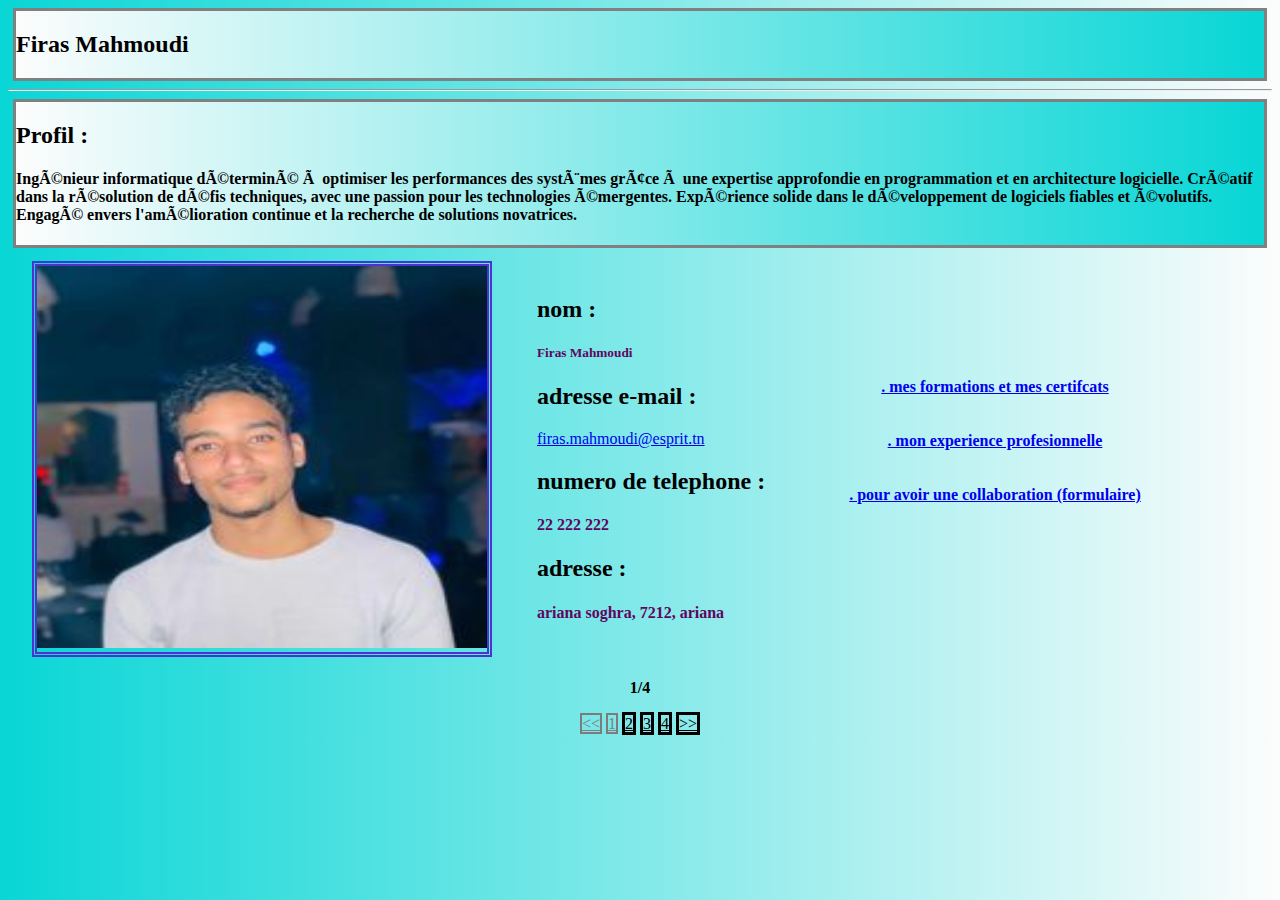
<file: index.html>
<!DOCTYPE html>
<html>
    <head>
        <meta charset="utf_8" />

        <title>my cv _ home page</title>
        <link rel="stylesheet" type="text/css" href="index.css">
    </head>
    <body>
        <header>
            <h2>Firas Mahmoudi</h2>
        </header>
        <hr>
        <header>
            <h2>Profil :</h2>
            <h4 id="black">Ingénieur informatique déterminé à optimiser les performances des systèmes grâce à une expertise 
            approfondie en programmation et en architecture logicielle. Créatif dans la résolution de défis techniques, 
            avec une passion pour les technologies émergentes. Expérience solide dans le développement de logiciels fiables et évolutifs. 
            Engagé envers l'amélioration continue et la recherche de solutions novatrices.</h4>
        </header>
            <table>
                <tr>
                    <th></th>
                    <th></th>
                    <th></th>
                    <th></th>
                    <th>
                        <section>
                        <img src="photo.jpg" alt="none" width="450" height="382">
                        </section>
                    </th>
                    <th></th>
                    <th></th>
                    <th></th>
                    <th></th>
                    <th></th>
                    <th></th>
                    <th></th>
                    <th></th>
                    <th></th>
                    <td>
                        <h2>nom :</h2>
                        <h5>Firas Mahmoudi</h5>
                        <h2>adresse e-mail :</h2>
                        <a href="mailto:firas.mahmoudi@esprit.tn">
                        firas.mahmoudi@esprit.tn</a>
                        <h2>numero de telephone :</h2>
                        <h4>22 222 222</h4>
                        <h2>adresse :</h2>
                        <h4>ariana soghra, 7212, ariana</h4>
                        
                    </td>
                    <th></th>
                    <th></th>
                    <th></th>
                    <th></th>
                    <th></th>
                    <th></th>
                    <th></th>
                    <th></th>
                    <th></th>
                    <th></th>
                    <th></th>
                    <th></th>
                    <th></th>
                    <th></th>
                    <th></th>
                    <th></th>
                    <th></th>
                    <th></th>
                    <th></th>
                    <th></th>  
                    <th>
                        <a href="formation_et_certifcat.html">. mes formations et mes certifcats</a>
                        <br>
                        <br>                            <br>
                        <a href="experience_profesionnelle.html">. mon experience profesionnelle</a>
                        <br>
                        <br>
                        <br>
                        <a href="collaboration.html">. pour avoir une collaboration (formulaire)</a>
                        <br>
                        <br>                            <br>  
                    </th>
                </tr>
                <tr></tr>
                <tr></tr>
                <tr></tr>
                <tr>
                    <th></th>
                    <th></th>        
                    <th></th>
                    <th></th>
                    <th></th>
                    <th></th>
                    <th></th>
                    <th></th>
                    <th></th>
                    <th></th>
                    <th></th>
                    <th></th> 
                    <th></th>
                    <th></th>                  
                    <th>
                    </th>
                </tr>
                <tr>
                    <th></th>
                    <th></th>
                    <th></th>
                    <th></th>
                    <th></th>
                    <th></th>
                    <th></th>
                    <th></th>
                    <th></th>
                    <th></th>
                    <th></th>
                    <th></th>                
                    <th></th>
                    <th></th>
                    <th>
                        
                    </th>
                </tr>
            </table>
            <nav>
                <strong>1/4</strong>
            </nav>
            <br>
            <nav aria-label="pagination">
                <ul class="pagination">
                    
                    <li><a id="bord" href=""><span class="visuallyhidden"><<</span></a></li>
                    <li><a id="bord" href="">1</a></li>
                
                    <li><a id="bor" href="formation_et_certifcat.html" aria-current="page">2</a></li>
                
                    <li><a id="bor" href="experience_profesionnelle.html">3</a></li>
                
                    <li><a id="bor" href="collaboration.html">4</a></li>
                
                    <li><a id="bor" href="formation_et_certifcat.html"><span class="visuallyhidden">>></span></a></li>
                   
                  
                </ul>
              </nav>
        <script src="index.js"></script>
    </body>
</html>
</file>
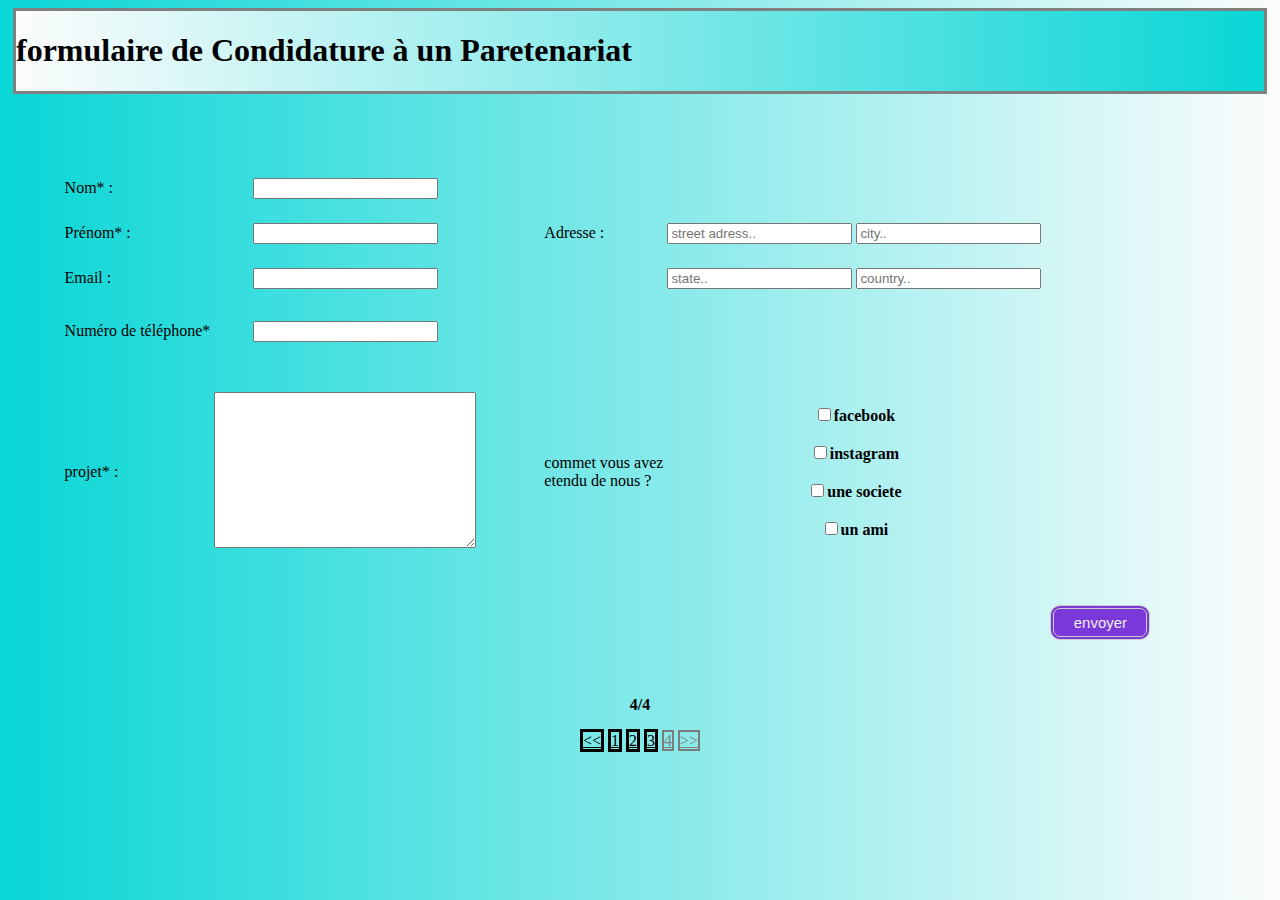
<file: collaboration.html>
<!DOCTYPE html>
<html>
    <head>
        <meta charset="utf-8" />

        <title>collaboration</title>
        <link rel="stylesheet" type="text/css" href="index.css">
    </head>
    <body>
        <header>
            <h1>formulaire de Condidature à un  Paretenariat</h1>
        </header>
        <br><br><br>
        <br>
        <nav>
            <form action="#" method="get" name="collaboration">
                <table>
                    <tr>
                        <td>
                            <tr>
                                <td>
                                <label for="nom">Nom* :</label>
                                </td>
                                <th>
                                    <input type="text" id="nom" onkeyup="nomValidation()" required>
                                </th>
                            </tr>
                            <tr>
                                <td></td>
                                <td>
                                    <p style="color: red" id="nomEr""></p>
                                </td>
                            </tr>
                            <tr>
                                <td>
                                    <label for="prenom">Prénom* :</label>
                                </td>
                                <th>
                                    <input type="text" id="prenom" onkeyup="prenomValidation()" required>
                                </th>
                                <th></th>
                                <th></th>
                                <th></th>
                                <th></th>
                                <th></th>
                                <th></th>
                                <th></th>
                                <th></th>
                                <th></th>
                                <th></th>
                                <th></th>
                                <th></th>
                                <th></th>
                                <th></th>
                                <th></th>
                                <th></th>
                                <td>
                                    <label for="adresse">Adresse :</label>
                                </td>
                                <th>
                                    <input type="text" name="street adress" id="adresse" placeholder="street adress..">
                                    <input type="text" name="city" id="adresse" placeholder="city..">
                            </tr>
                            <tr>
                                <td></td>
                                <td>
                                    <p style="color: red" id="prenomEr""></p>
                                </td>
                            </tr>
                            <tr>
                                <td>
                                    <label for="email">Email :</label>
                                </td>
                                <th>
                                <input type="email" id="email" required>
                                </th>
                                <th></th>
                                <th></th>
                                <th></th>
                                <th></th>
                                <th></th>
                                <th></th>
                                <th></th>
                                <th></th>
                                <th></th>
                                <th></th>
                                <th></th>
                                <th></th>
                                <th></th>
                                <th></th>
                                <th></th>
                                <th></th>
                                <td></td>
                                <th>
                                    
                                    <input type="text" name="state" id="adresse" placeholder="state..">
                                    <input type="text" name="country" id="adresse" placeholder="country..">
                            </tr>
                            <tr></tr>
                            <tr></tr>
                            <tr>
                                <th></th>
                                <td >
                
                                    <p style="color: red" id="adressEr""></p>
                                
                                </td>
                            </tr>
                            <tr></tr>
                            <tr></tr>
                            <tr>
                                <td>
                                    <label for="telephone">Numéro de téléphone*</label>
                                </td>
                                <th>
                                <input type="tel" id="telephone" required>
                                </th>
                        </td>
                    
                    </tr>
                    <tr></tr>
                    <tr></tr>
                    <tr>
                        <th></th>
                        <td>
                            <p style="color: red" id="phoneEr""></p>
                        </td>
                    </tr>
                    <tr></tr>
                    <tr></tr>
                    <tr></tr>
                    <tr></tr>
                    <tr></tr>
                    <tr></tr>
                    <tr></tr>
                    <tr></tr>
                    <tr></tr>
                    <tr></tr>
                    <tr></tr>
                    <tr>
                        <td>
                            <label for="projet">projet* :</label>
                        </td>
                        <th>
                            <textarea name="projet" id="projet" cols="30" rows="10"></textarea>
                        </th>
                        <th></th>
                        <th></th>
                        <th></th>
                        <th></th>
                        <th></th>
                        <th></th>
                        <th></th>
                        <th></th>
                        <th></th>
                        <th></th>
                        <th></th>
                        <th></th>
                        <th></th>
                        <th></th>
                        <th></th>
                        <th></th>
                        <td>
                            <label for="ced">commet vous avez </label>
                            <br>
                            <label for="ced">etendu de nous ?</label>
                        </td>
                        <th>
                            <input type="checkbox" name="ced" id="ed" ><label for="ed">facebook</label>
                            <br><br>
                            <input type="checkbox" name="ced" id="cd" ><label for="cd">instagram</label>
                            <br><br>
                            <input type="checkbox" name="ced" id="ce" ><label for="ce">une societe</label>
                            <br><br>
                            <input type="checkbox" name="ced" id="cede" ><label for="cede">un ami</label>
                        </th>
                    </tr>
                    <tr></tr>
                    <tr></tr>
                    <tr>
                        <th></th>
                        <td >
                
                            <p style="color: red" id="projetEr""></p>
                        
                        </td>
                    </tr>
                    <tr></tr>
                    <tr></tr>
                    <tr></tr>
                    <tr></tr>
                    <tr></tr>
                    <tr></tr>
                    <tr></tr>
                    <tr></tr>
                    <tr></tr>
                    <tr></tr>
                    <tr>
                        <th></th>
                        <th></th>
                        <th></th>
                        <th></th>
                        <th></th>
                        <th></th>
                        <th></th>
                        <th></th>
                        <th></th>
                        <th></th>
                        <th></th>
                        <th></th>
                        <th></th>
                        <th></th>
                        <th></th>
                        <th></th>
                        <th></th>
                        <th></th>
                        <th></th>
                        <th></th>
                        <th>
                            <button type="submit" value="submit" onclick="projetValidation()">envoyer</button>
                        </th>

                    </tr>
                    <tr>
                        <th></th>
                        <th></th>
                        <th></th>
                        <th></th>
                        <th></th>
                        <th></th>
                        <th></th>
                        <th></th>
                        <th></th>
                        <th></th>
                        <th></th>
                        <th></th>
                        <th></th>
                        <th></th>
                        <th></th>
                        <th></th>
                        <th></th>
                        <th></th>
                        <th></th>
                        <th></th>
                        <th></th>
                        <th></th>
                        <th></th>
                        <th></th>
                        <th></th>
                        <th></th>
                        <th></th>
                        <th></th>
                        <th></th>
                        <th></th>
                        <th></th>
                        <th></th>
                        <th></th>
                        <th></th>
                        <th></th>
                        <th>
                            <br>
                            
                        </th>
                    </tr>
                    <tr></tr>
                    <tr>
                        <td>
                            <p style="color: red" id="erreur""></p>
                        </td>
                    </tr>
                    <tr></tr>
                    <tr></tr>
                </table>
            </form>
        </nav>
        <nav>
            <strong>4/4</strong>
        </nav>
        <br>
        <nav aria-label="pagination">
            <ul class="pagination">
                
                <li><a id="bor" href="experience_profesionnelle.html"><span class="visuallyhidden"><<</span></a></li>
                <li><a id="bor" href="index.html">1</a></li>
            
                <li><a id="bor" href="formation_et_certifcat.html" aria-current="page">2</a></li>
            
                <li><a id="bor" href="experience_profesionnelle.html">3</a></li>
            
                <li><a id="bord" href="collaboration.html">4</a></li>
            
                <li><a id="bord" href="collaboration.html"><span class="visuallyhidden">>></span></a></li>
            
            
            </ul>
        </nav>
        <script src="collaboration.js">

        </script>
    </body>
</html>
</file>
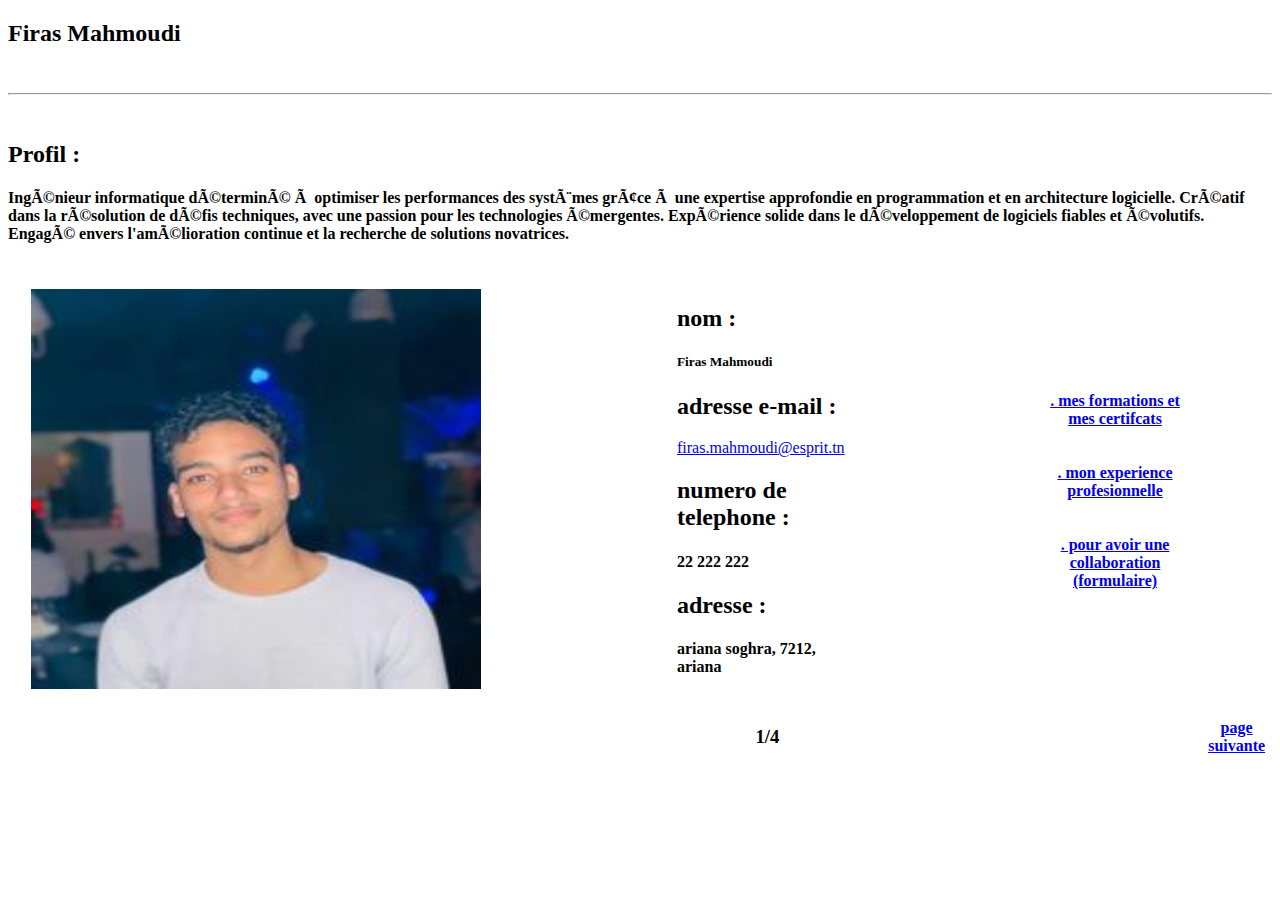
<file: cv.html>
<!DOCTYPE html>
<html>
    <head>
        <meta charset="utf_8" />

        <title>my cv _ home page</title>
    </head>
    <body>
        <h2>Firas Mahmoudi</h2>
        <br>
        <hr>
        <br>
        <h2>Profil :</h2>
        <h4>Ingénieur informatique déterminé à optimiser les performances des systèmes grâce à une expertise 
            approfondie en programmation et en architecture logicielle. Créatif dans la résolution de défis techniques, 
            avec une passion pour les technologies émergentes. Expérience solide dans le développement de logiciels fiables et évolutifs. 
            Engagé envers l'amélioration continue et la recherche de solutions novatrices.</h4>
            <br>
            <table>
                <tr>
                    <th></th>
                    <th></th>
                    <th></th>
                    <th></th>
                    <th></th>
                    <th>
                        <img src="photo.jpg" alt="none" width="450" height="400">
                    </th>
                    <th></th>
                    <th></th>
                    <th></th>
                    <th></th>
                    <th></th>
                    <th></th>
                    <th></th>
                    <th></th>
                    <th></th>
                    <th></th>
                    <th></th>
                    <th></th>
                    <th></th>
                    <th></th>
                    <th></th>
                    <th></th>
                    <th></th>
                    <th></th>
                    <th></th>
                    <th></th>
                    <th></th>
                    <th></th>
                    <th></th>
                    <th></th>
                    <th></th>
                    <th></th>
                    <th></th>
                    <th></th>
                    <th></th>
                    <th></th>
                    <th></th>
                    <th></th>
                    <th></th>
                    <th></th>
                    <th></th>
                    <th></th>
                    <th></th>
                    <th></th>
                    <th></th>
                    <th></th>
                    <th></th>
                    <th></th>
                    <th></th>
                    <th></th>
                    <th></th>
                    <th></th>
                    <th></th>
                    <th></th>
                    <td>
                        <h2>nom :</h2>
                        <h5>Firas Mahmoudi</h5>
                        <h2>adresse e-mail :</h2>
                        <a href="mailto:firas.mahmoudi@esprit.tn">
                        firas.mahmoudi@esprit.tn</a>
                        <h2>numero de telephone :</h2>
                        <h4>22 222 222</h4>
                        <h2>adresse :</h2>
                        <h4>ariana soghra, 7212, ariana</h4>
                    </td>
                    <th></th>
                    <th></th>
                    <th></th>
                    <th></th>
                    <th></th>
                    <th></th>
                    <th></th>
                    <th></th>
                    <th></th>
                    <th></th>
                    <th></th>
                    <th></th>
                    <th></th>
                    <th></th>
                    <th></th>
                    <th></th>
                    <th></th>
                    <th></th>
                    <th></th>
                    <th></th>
                    <th></th>
                    <th></th>
                    <th></th>
                    <th></th>
                    <th></th>
                    <th></th>
                    <th></th>
                    <th></th>
                    <th></th>
                    <th></th>
                    <th></th>
                    <th></th>
                    <th></th>
                    <th></th>
                    <th></th>
                    <th></th>
                    <th></th>
                    <th></th>
                    <th></th>
                    <th></th>
                    <th></th>
                    <th></th>
                    <th></th>
                    <th></th>
                    <th></th>
                    <th></th>
                    <th>
                        <a href="formation_et_certifcat.html">. mes formations et mes certifcats</a>
                        <br>
                        <br>
                        <br>
                        <a href="experience_profesionnelle.html">. mon experience profesionnelle</a>
                        <br>
                        <br>
                        <br>
                        <a href="collaboration.html">. pour avoir une collaboration (formulaire)</a>
                    </th>
                </tr>
                <tr></tr>
                <tr></tr>
                <tr></tr>
                <tr>
                    <th></th>
                    <th></th>
                    <th></th>
                    <th></th>
                    <th></th>
                    <th></th>
                    <th></th>
                    <th></th>
                    <th></th>
                    <th></th>
                    <th></th>
                    <th></th>
                    <th></th>
                    <th></th>
                    <th></th>
                    <th></th>
                    <th></th>
                    <th></th>
                    <th></th>
                    <th><th>
                    <th></th>
                    <th></th>
                    <th></th>
                    <th></th>
                    <th></th>
                    <th></th>
                    <th></th>
                    <th></th>
                    <th></th>
                    <th></th>
                    <th></th>
                    <th></th>
                    <th></th>
                    <th></th>
                    <th></th>
                    <th></th>
                    <th></th>
                    <th></th>
                    <th></th>
                    <th></th>
                    <th></th>
                    <th></th>
                    <th></th>
                    <th></th>
                    <th></th>
                    <th></th>
                    <th></th>
                    <th></th>
                    <th></th>
                    <th></th>
                    <th></th>
                    <th></th>
                    <th></th>
                    <th>
                        <h3>1/4</h3>
                    </th>
                    <th></th>
                    <th></th>
                    <th></th>
                    <th></th>
                    <th></th>
                    <th></th>
                    <th></th>
                    <th></th>
                    <th></th>
                    <th></th>
                    <th></th>
                    <th></th>
                    <th></th>
                    <th></th>
                    <th></th>
                    <th></th>
                    <th></th>
                    <th></th>
                    <th></th>
                    <th></th>
                    <th></th>
                    <th></th>
                    <th></th>
                    <th></th>
                    <th></th>
                    <th></th>
                    <th></th>
                    <th></th>
                    <th></th>
                    <th></th>
                    <th></th>
                    <th></th>
                    <th></th>
                    <th></th>
                    <th></th>
                    <th></th>
                    <th></th>
                    <th></th>
                    <th></th>
                    <th></th>
                    <th></th>
                    <th></th>
                    <th></th>
                    <th></th>
                    <th></th>
                    <th></th>
                    <th></th>
                    <th></th>
                    <th></th>
                    <th></th>
                    <th></th>
                    <th>
                        <a href="formation_et_certifcat.html">page suivante</a>
                    </th>
                </tr>
            </table>
    </body>
</html>
</file>
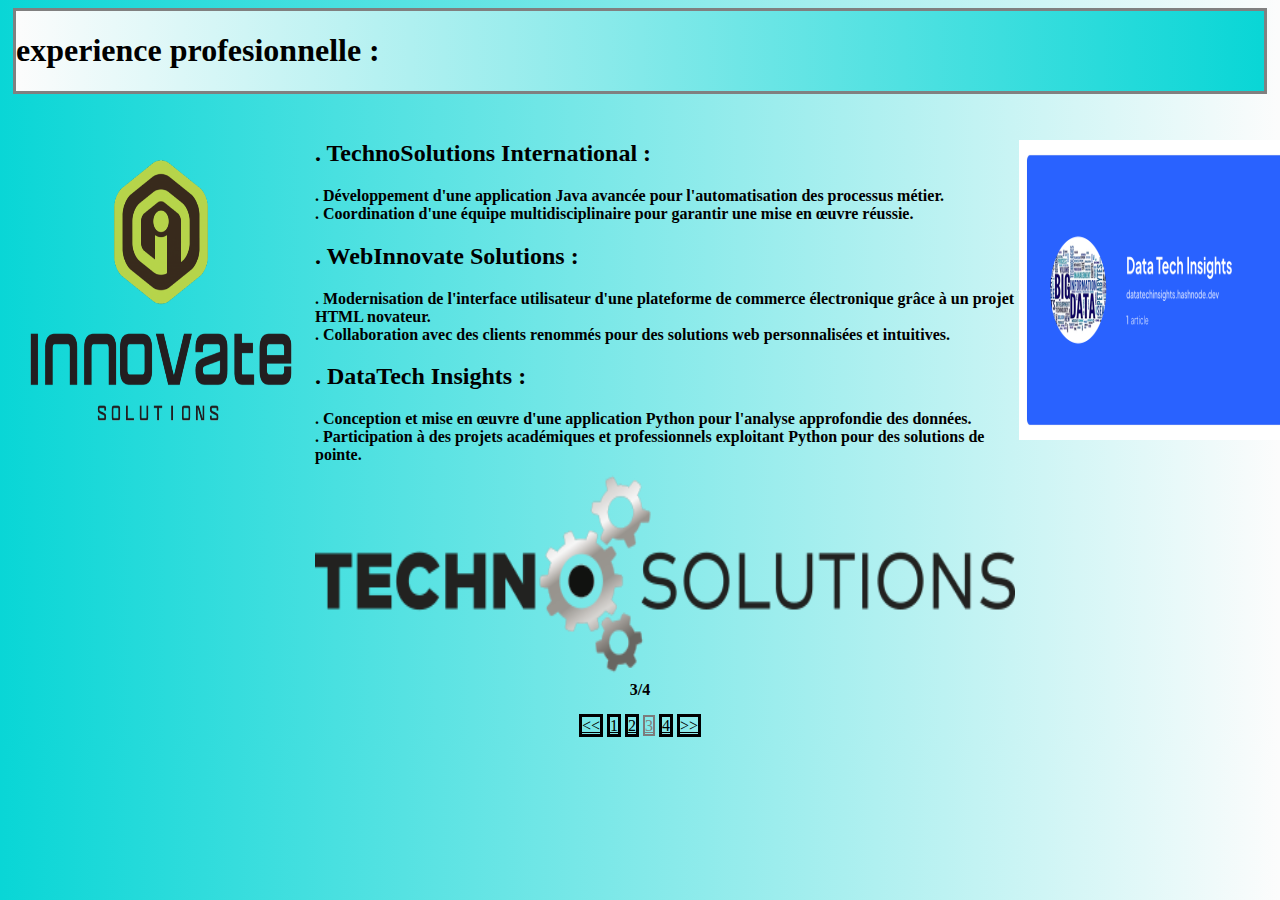
<file: experience_profesionnelle.html>
<!DOCTYPE html>
<html>
    <head>
        <meta charset="utf-8" />

        <title>experience_profesionnelle</title>
        <link rel="stylesheet" type="text/css" href="index.css">
    </head>
    <body>
        <header>
            <h1>experience profesionnelle :</h1>
        </header>
        <table>
            <tr>
                <th>
                    <br>
                    <img src="inno.png" alt="none" width="300" height="300">
                </th>
                <td>
                    <br>
                    <h2>. TechnoSolutions International :</h2>
                    <strong>. Développement d'une application Java avancée pour l'automatisation des processus métier.</strong>
                    <br>
                    <strong>. Coordination d'une équipe multidisciplinaire pour garantir une mise en œuvre réussie.</strong>
                    <br>
                    <h2>. WebInnovate Solutions :</h2>
                    <strong>. Modernisation de l'interface utilisateur d'une plateforme 
                        de commerce électronique grâce à un projet HTML novateur.</strong>
                        <br>
                    <strong>. Collaboration avec des clients renommés pour des solutions web personnalisées et intuitives.</strong>
                    <br>
                    <h2>. DataTech Insights :</h2>
                    <strong>. Conception et mise en œuvre d'une application Python pour l'analyse approfondie des données.</strong>
                    <br>
                    <strong>. Participation à des projets académiques 
                        et professionnels exploitant Python pour des solutions de pointe.</strong>
                </th>
                <th>
                    <br>
                    <img src="data.png" alt="none" width="300" height="300">
                </th>
            </tr>
            <tr></tr>
            <tr></tr>
            <tr></tr>
            <tr>
                <th></th>
                <th>
                    <img src="tech.png" alt="none" width="700" height="200">
                </th>
            </tr>
        </table>
        <nav>
            <strong>3/4</strong>
        </nav>
        <br>
        <nav aria-label="pagination">
            <ul class="pagination">
                
                <li><a id="bor" href="formation_et_certifcat.html"><span class="visuallyhidden"><<</span></a></li>
                <li><a id="bor" href="index.html">1</a></li>
            
                <li><a id="bor" href="formation_et_certifcat.html" aria-current="page">2</a></li>
            
                <li><a id="bord" href="experience_profesionnelle.html">3</a></li>
            
                <li><a id="bor" href="collaboration.html">4</a></li>
            
                <li><a id="bor" href="collaboration.html"><span class="visuallyhidden">>></span></a></li>
               
              
            </ul>
          </nav>
    </body>
</html>
</file>
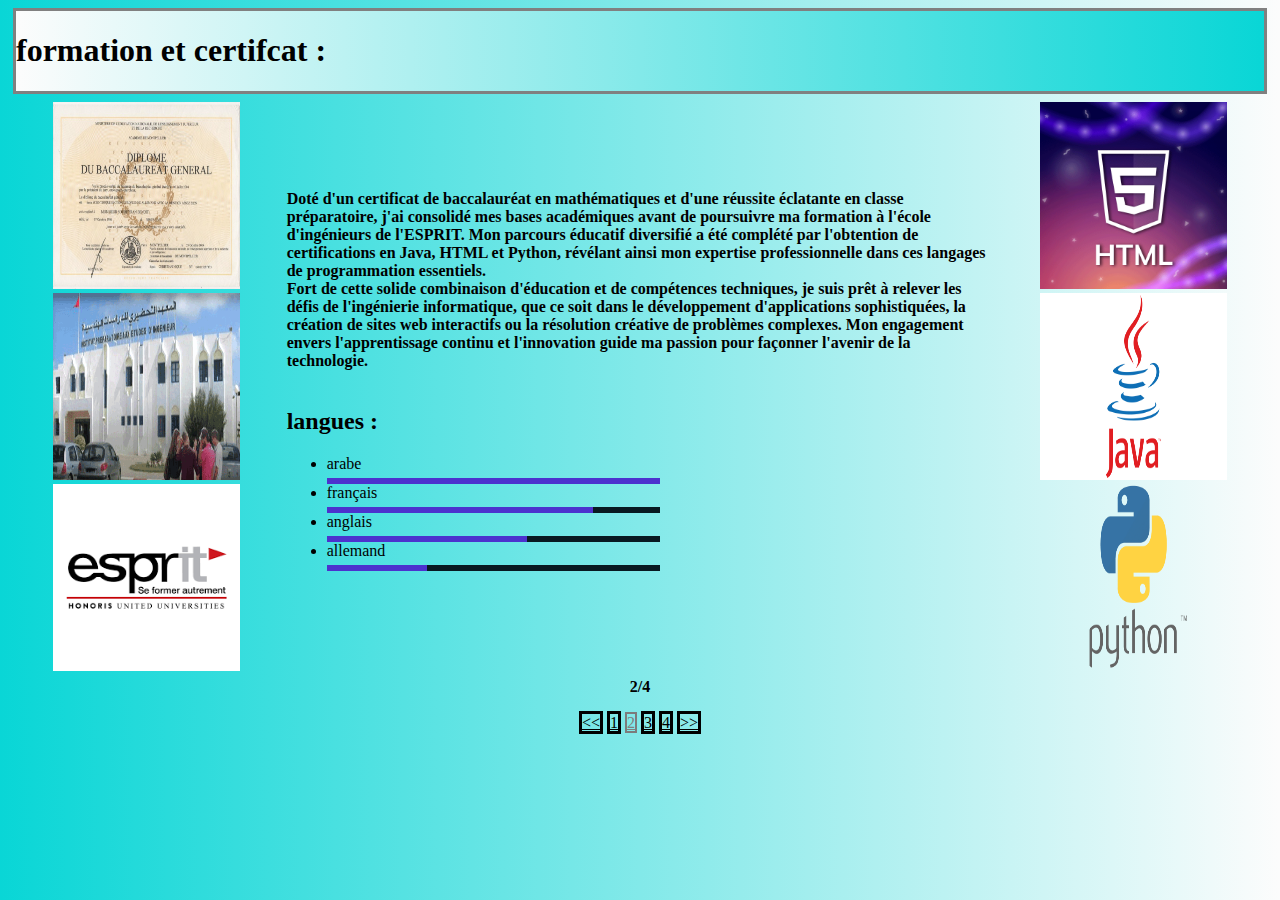
<file: formation_et_certifcat.html>
<!DOCTYPE html>
<html>
    <head>
        <meta charset="utf-8" />

        <title>formation_et_certifcat</title>
        <link rel="stylesheet" type="text/css" href="index.css">
    </head>
    <body>
        <header>
            <h1>formation et certifcat :</h1>
        </header>
        <table>
            <tr>
                <th>
                    <img src="bac.jpg" alt="none" width="187" height="187">
                    <img src="prep.png" alt="none" width="187" height="187">
                    <img src="esprit.png" alt="none" width="187" height="187">
                </th>
                <td>
                    <strong>
                    Doté d'un certificat de baccalauréat en mathématiques et d'une réussite éclatante en classe préparatoire, 
                    j'ai consolidé mes bases académiques avant de poursuivre ma formation à l'école d'ingénieurs de l'ESPRIT. 
                    Mon parcours éducatif diversifié a été complété par l'obtention de certifications en Java, HTML et Python, 
                    révélant ainsi mon expertise professionnelle dans ces langages de programmation essentiels. 
                    </strong>
                    <br>
                    <strong>
                    Fort de cette solide combinaison d'éducation et de compétences techniques, 
                    je suis prêt à relever les défis de l'ingénierie informatique, 
                    que ce soit dans le développement d'applications sophistiquées, 
                    la création de sites web interactifs ou la résolution créative de problèmes complexes. 
                    Mon engagement envers l'apprentissage continu et l'innovation guide ma passion pour façonner 
                    l'avenir de la technologie.
                    </strong>
                    <br>
                    <br>
                    <div class="language">
                        <h2 class="title">langues :</h2>
                        <ul>
                            <li>
                                <span class="text">arabe</span>
                                <span class="percent">
                                    <div style="width: 100%;"></div>
                                </span>
                            </li>
                            <li>
                                <span class="text">français</span>
                                <span class="percent">
                                    <div style="width: 80%;"></div>
                                </span>
                            </li>
                            <li>
                                <span class="text">anglais</span>
                                <span class="percent">
                                    <div style="width: 60%;"></div>
                                </span>
                            </li>
                            <li>
                                <span class="text">allemand</span>
                                <span class="percent">
                                    <div style="width: 30%;"></div>
                                </span>
                            </li>
                        </ul>
                    </div>
                </td>
                <th>
                    <img src="html.png" alt="none" width="187" height="187">
                    <img src="java.jpg" alt="none" width="187" height="187">
                    <img src="pyth.png" alt="none" width="187" height="187">
                </th>
            </tr>
        </table>
        <nav>
            <strong>2/4</strong>
        </nav>
        <br>
        <nav aria-label="pagination">
            <ul class="pagination">
                
                
                <li><a id="bor" href="index.html"><span class="visuallyhidden"><<</span></a></li>
                <li><a id="bor" href="index.html">1</a></li>
            
                <li><a id="bord" href="formation_et_certifcat.html" aria-current="page">2</a></li>
            
                <li><a id="bor" href="experience_profesionnelle.html">3</a></li>
            
                <li><a id="bor" href="collaboration.html">4</a></li>
            
                <li><a id="bor" href="experience_profesionnelle.html"><span class="visuallyhidden">>></span></a></li>
              
            </ul>
          </nav>
    </body>
</html>
</file>
<file: index.css>
body{
    background: linear-gradient(to right, rgb(9, 214, 214), rgb(252, 252, 252));
    font-family:  Georgia, serif;
}
header{
    background: linear-gradient(to left, rgb(9, 214, 214), rgb(252, 252, 252));
    border: 3px solid  grey;
    margin: 5px;
}
section{
    border: thick double #4c32ce;
    margin: 5px;
}
nav {
    display: flex;
    justify-content: center;
  }
  
  .pagination {
    list-style: none;
    margin: 0;
    padding: 0;
    display: flex;
  }
  
  .pagination li {
    margin: 0 1px;
  }
#bor{
    border: solid black;
    margin: 1px;
    color: black;
}
#bord{
    color: grey;
    border:  2px solid rgb(124, 124, 124);
    margin: 1px;
}
a:hover{
    color: red;
}
.language .percent{
    position: relative;
    width: 50%;
    height: 6px;
    background: #081921;
    display: block;
    margin-top: 5px;
}
.language .percent div{
    position: absolute;
    top: 0;
    left: 0;
    height: 100%;
    background: #4c32ce;
}
h5,h4{
    color: rgb(95, 6, 95);
}
button{
  display: inline-block;
  background-color: #7b38d8;
  border-radius: 10px;
  border: 4px double #cccccc;
  color: #eeeeee;
  text-align: center;
  font-size: 15px;
  padding: 5px;
  width: 100px;
  -webkit-transition: all 0.5s;
  -moz-transition: all 0.5s;
  -o-transition: all 0.5s;
  transition: all 0.5s;
  cursor: pointer;
  margin: 5px;
}
#black{
    color: black;
}
</file>
